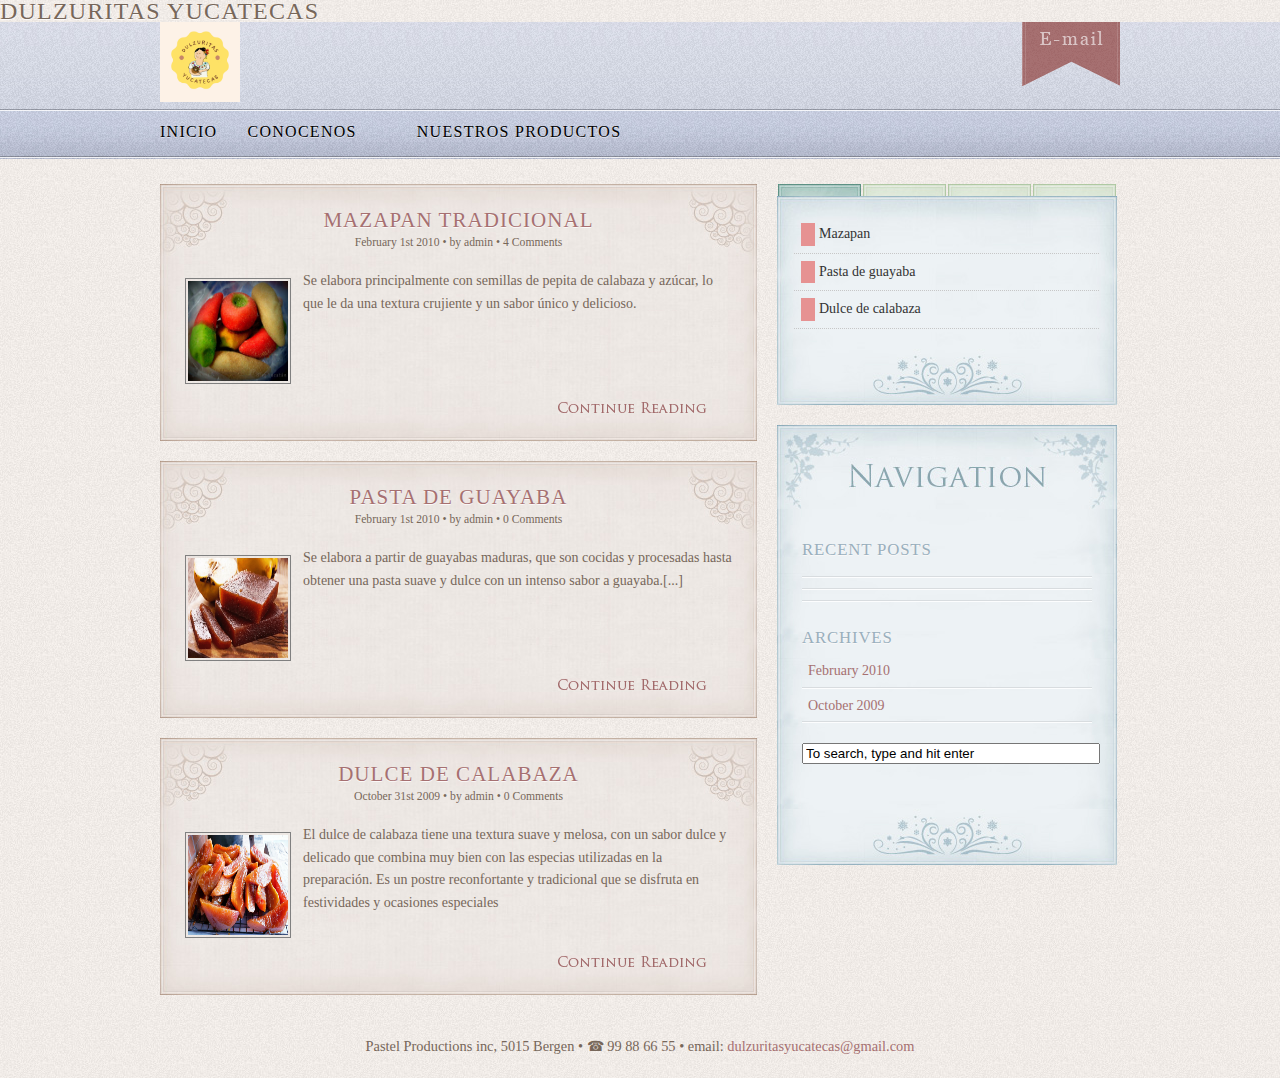
<file: index.html>
<!DOCTYPE html PUBLIC "-//W3C//DTD XHTML 1.0 Transitional//EN" "http://www.w3.org/TR/xhtml1/DTD/xhtml1-transitional.dtd">
<html xmlns="http://www.w3.org/1999/xhtml" dir="ltr" lang="en">
<head>
<title>Dulzuritas yucatecas</title>
<meta http-equiv="Content-Type" content="text/html; charset=utf-8" />
<link rel="stylesheet" href="css/style.css" type="text/css" media="screen, projection" />
<script type="text/javascript" src="js/jquery.js"></script>
<script type="text/javascript" src="js/tabs.js"></script>
<link rel="stylesheet" type="text/css" href="js/fancybox/fancy.css" media="screen" />
<script type="text/javascript" src="js/fancybox/jquery.pngFix.pack.js"></script>
<script type="text/javascript" src="js/fancybox/jquery.fancybox-1.0.0.js"></script>
<script type="text/javascript">
$(document).ready(function () {
    $("#Single").fancybox({
        'fancyLoading': true,
        'overlayShow': false,
        'zoomSpeedIn': 600,
        'zoomSpeedOut': 600,
        'easingIn': 'easeOutBack',
        'easingOut': 'easeOutBack',
        'hideOnContentClick': true
    });
    $("#Group2 a").fancybox({
        'overlayShow': false,
        'zoomSpeedIn': 300,
        'zoomSpeedOut': 300
    });
});
</script>
<script type='text/javascript'>
jQuery(document).ready(function () {
    jQuery("#dropmenu ul").css({
        display: "none"
    }); // Opera Fix
    jQuery("#dropmenu li").hover(function () {
        jQuery(this).find('ul:first').css({
            visibility: "visible",
            display: "none"
        }).show(268);
    }, function () {
        jQuery(this).find('ul:first').css({
            visibility: "hidden"
        });
    });
});
</script>
<!--[if IE]>
<link rel="stylesheet" type="text/css" media="all" href="style_ie7.css" />
<![endif]-->
</head>
<!--*********************************** CLOSE head ***********************************-->
<body>
  <!-- Agrega el título "Dulzuritas yucatecas" -->
<h1 id="site-title">Dulzuritas yucatecas</h1>
<div id="header">
  <div id="header_contents">
<div id="header">
  <div id="header_contents">
    <div id="header_info_box">
      <ul id="Group2">
        <li><a href="contactform.html"><img src="images/email.png" alt="" /></a></li>
      </ul>
    </div>
    <!-- close header_info_box div -->
    <!-- In the images folder you will find a image called logo_blank.png which you can add your logo to -->
    <a href="index.html"><img src="images/logo.png" width="80" height="80" alt="" id="logo" /></a>
    <!-- end logo -->
    <h1 style="display:none">Blank II</h1>
    <h2 style="display:none">Based on the great P2 Theme</h2>
    <!-- START top_nav_menu div -->
    <div id="top_nav_menu">
      <ul id="dropmenu">
        <li><a href="index.html">INICIO</a></li>
        <li><a href="page.html">CONOCENOS</a></li>
       
          <ul> <li><a href="page.html">Page</a></li>
        <li><a href="single.html">Single Page</a></li>
        <li><a href="#">Dropmenu</a>
            <li><a href="#">Level 1</a></li>
            <li><a href="#">Level 1</a></li>
            <li><a href="#">Level 1</a>
              <ul>
                <li><a href="#">Level 2</a></li>
              </ul>
            </li>
          </ul>
        </li>
        <li><a href="elements.html"></a></li>
        <li><a href="gallery.html">NUESTROS PRODUCTOS</a></li>
      </ul>
    </div>
    <!-- CLOSE top_nav_menu div -->
  </div>
  <!-- close header_contents div -->
</div>
<!--*********************************** CLOSE header div ***********************************-->
<div id="page_wrapper">
  <div id="container">
    <div id="main_content_left">
      <!--Begin article 1-->
      <!-- START post_header div -->
      <div class="post_header">
        <h2><a href="single.html">Mazapan Tradicional</a></h2>
        <small class="date">February 1st 2010 &bull; by admin &bull; 4 Comments</small> </div>
      <!-- CLOSE post_header div -->
      <!-- START post_body_single div -->
      <div class="post_body"> <a href="images/dulce-pepita-yucatan.jpg"><img src="images/dulce-pepita-yucatan.jpg" alt="" width="100" height="100" class="post_thumb" /></a>
        <p> Se elabora principalmente con semillas de pepita de calabaza y azúcar, lo que le da una textura crujiente y un sabor único y delicioso.</p>
      </div>
      <!-- CLOSE post_body_single div -->
      <!-- START post_footer div -->
      <div class="post_footer"> <a href="single.html"><img src="images/more.png" width="149" height="13" class="continue_reading" alt="" /></a> </div>
      <!-- CLOSE post_footer div -->
      <!--end article 1 and begin article 2-->
      <!-- START post_header div -->
      <div class="post_header">
        <h2><a href="single.html">Pasta de guayaba</a></h2>
        <small class="date">February 1st 2010 &bull; by admin &bull; 0 Comments</small> </div>
      <!-- CLOSE post_header div -->
      <!-- START post_body div -->
      <div class="post_body"> <a href="images/PASTA.png"><img src="images/PASTA.png" alt="" width="100" height="100" class="post_thumb" /></a>
        <p> Se elabora a partir de guayabas maduras, que son cocidas y procesadas hasta obtener una pasta suave y dulce con un intenso sabor a guayaba.[...]</p>
      </div>
      <!-- CLOSE post_body div -->
      <!-- START post_footer div -->
      <div class="post_footer"> <a href="single.html"><img src="images/more.png" width="149" height="13" class="continue_reading" alt="" /></a> </div>
      <!-- CLOSE post_footer div -->
      <!--end article 2 and begin article 3-->
      <!-- START post_header div -->
      <div class="post_header">
        <h2><a href="single.html">Dulce de calabaza</a></h2>
        <small class="date">October 31st 2009 &bull; by admin &bull; 0 Comments</small> </div>
      <!-- CLOSE post_header div -->
      <!-- START post_body_single div -->
      <div class="post_body"> <a href="images/calabaza.jpg"><img src="images/calabaza.jpg" alt="" width="100" height="100" class="post_thumb" /></a>
        <p>El dulce de calabaza tiene una textura suave y melosa, con un sabor dulce y delicado que combina muy bien con las especias utilizadas en la preparación. Es un postre reconfortante y tradicional que se disfruta en festividades y ocasiones especiales</p>
      </div>
      <!-- CLOSE post_body_single div -->
      <!-- START post_footer div -->
      <div class="post_footer"> <a href="single.html"><img src="images/more.png" width="149" height="13" class="continue_reading" alt="" /></a> </div>
      <!-- CLOSE post_footer div -->
      <!--End article 3-->
    </div>
    <!--*************************************** CLOSE main_content_left div *************************************** -->
    <div id="main_content_right">
      <!-- START tabbed div -->
      <div class="tabbed">
        <ul class="idTabs">
          <li><a class="selected" href="#RECENT"></a></li>
          <li><a href="#ARCHIVE"></a></li>
          <li><a href="#TOPICS"></a></li>
          <li><a href="#TAGS"></a></li>
        </ul>
        <!-- START widget_box div -->
        <div class="widget_box">
          <div style="display: block;" id="RECENT">
            <ul>
              <li><a href="images/dulce-pepita-yucatan.jpg">Mazapan</a></li>
              <li><a href="images/PASTA.png">Pasta de guayaba</a></li>
              <li><a href="images/calabaza.jpg">Dulce de calabaza</a></li>
            </ul>
          </div>
          <div style="display: none;" id="ARCHIVE">
            <ul>
              <li><a href="#">February 2010</a></li>
              <li><a href="#">October 2009</a></li>
            </ul>
          </div>
          <!--list of categories, order by name, without children categories, no number of articles per category-->
          <div style="display: none;" id="TOPICS">
            <ul>
              <li class="cat-item cat-item-3"><a href="#"></a></li>
              <li class="cat-item cat-item-17"><a href="#"></a></li>
            </ul>
          </div>
          <!-- tags -->
          <div style="display: none; padding: 15px;" id="TAGS"> <a href="#" style="font-size: 8pt;"></a> <a href="#" style="font-size: 8pt;">lorem</a> <a href="#" style="font-size: 8pt;">phasellus</a> <a href="#" style="font-size: 8pt;">placerat</a> <a href="#" style="font-size: 8pt;">sed</a> <a href="#" style="font-size: 8pt;">tempus</a> <a href="#" style="font-size: 8pt;">vestibulum</a></div>
        </div>
        <!-- end tags -->
        <!-- CLOSE widget_box div -->
      </div>
      <!-- close tabbed div -->
      <div class="sidebar_bottom"></div>
      <!-- end tabbed menu -->
      <div class="sidebar_header"></div>
      <div class="sidebar_body">
        <ul>
          <li class="sidebar_nav">
            <h3>Recent Posts</h3>
            <ul>
              <li><a href="single.html"></a></li>
              <li><a href="single.html"> </a></li>
              <li><a href="single.html"> </a></li>
            </ul>
          </li>
          <li class="sidebar_nav">
            <h3>Archives</h3>
            <ul>
              <li><a href="#">February 2010</a></li>
              <li><a href="#">October 2009</a></li>
            </ul>
          </li>
          <li class="sidebar_nav">
            <form method="get" id="search_form" action="#">
              <input type="text" class="search_input" value="To search, type and hit enter" name="s" id="s" onfocus="if (this.value == 'To search, type and hit enter') {this.value = '';}" onblur="if (this.value == '') {this.value = 'To search, type and hit enter';}" />
              <input type="hidden" id="searchsubmit" value="Search" />
            </form>
          </li>
        </ul>
      </div>
      <!-- end sidebar_body-->
      <div class="sidebar_bottom"></div>
    </div>
    <!--****************************** close main_content_right div *******************************-->
  </div>
  <!-- CLOSE CONTAINER div -->
</div>
<!-- CLOSE PAGE_WRAPPER div -->
<div id="footer">
  <address>
  Pastel Productions inc, 5015 Bergen &bull; &#9742; 99 88 66 55 &bull; email: <a href="#">dulzuritasyucatecas@gmail.com</a>
  </address>

<!-- close footer -->
</body>
</html>
</file>
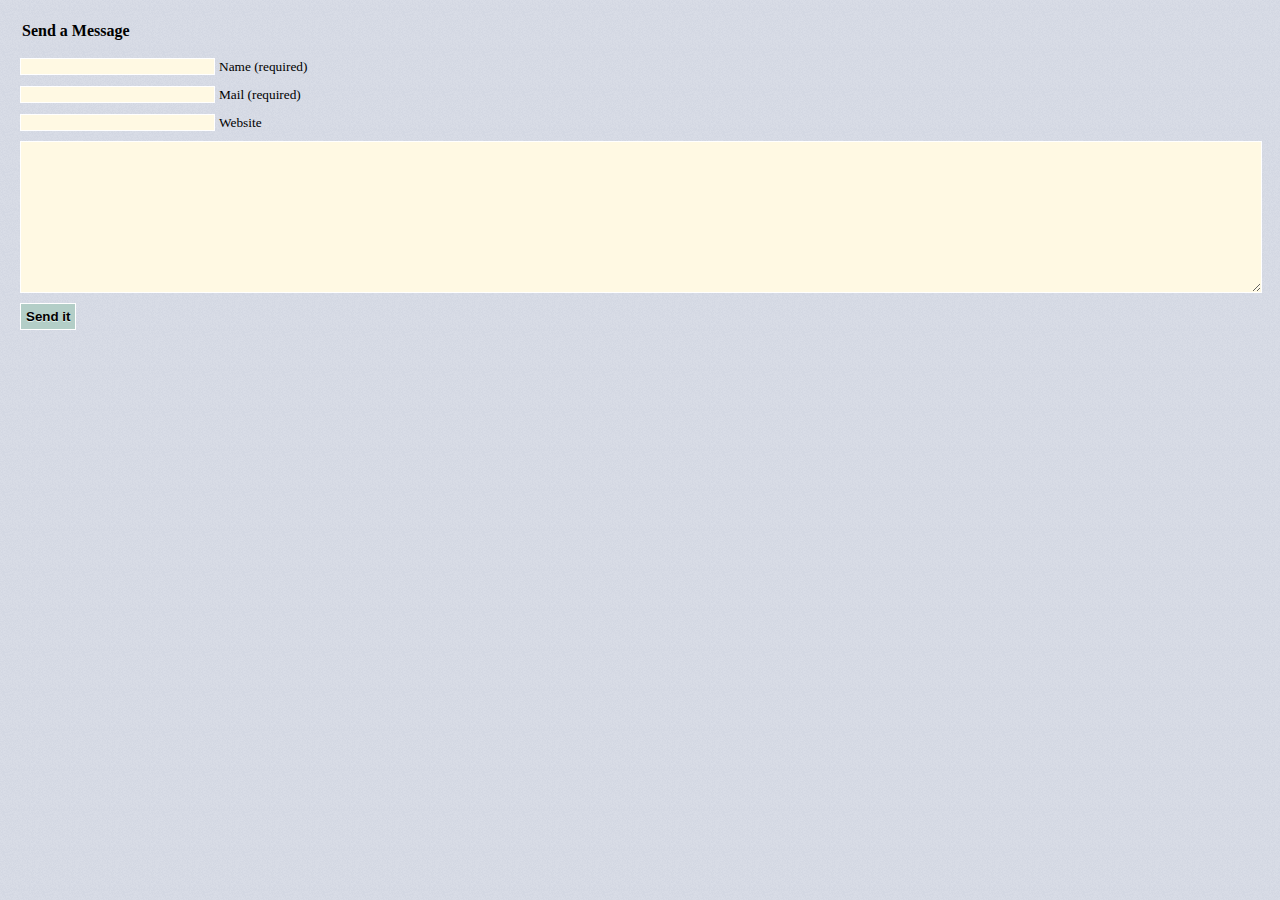
<file: contactform.html>
<!DOCTYPE html PUBLIC "-//W3C//DTD XHTML 1.0 Transitional//EN" "http://www.w3.org/TR/xhtml1/DTD/xhtml1-transitional.dtd">
<html xmlns="http://www.w3.org/1999/xhtml">
<head>
<title>Pastel Beauty | Contact Form</title>
<meta http-equiv="Content-Type" content="text/html; charset=utf-8" />
<style type="text/css">
*{margin:0; padding:0}
body{background:url(images/pop-up-bg.png); overflow:hidden; font-family:Georgia,"Times New Roman",Times,serif}
#form_container, #form_container_comment{width:100%}
#form_container_comment{float:left}
form{margin-top:20px}
#commentform p{padding:5px 0}
.input_bg{background:#fff9e3; border:1px solid #fff; color:#000}
.input_bg:hover{background:#fefcf4}
.input_bg:focus{background:#FFF}
textarea{width:100%}
fieldset{padding:10px 20px; border:0}
legend{margin-left:2px; padding:2px 0px; font-weight:bold}
#submit{background:#b3cec7; color:#000; font-weight:700; border:1px solid #fff; padding:5px; cursor:pointer; text-shadow:0 1px 0 #e1eeeb}
</style>
</head>
<body>
<div id="form_container">
  <form action="#" method="post" id="commentform">
    <fieldset>
      <legend>Send a Message</legend>
      <p>
        <input type="text" name="author" class="input_bg" value="" size="22" tabindex="1" />
        <label for="author"><small>Name (required)</small></label>
      </p>
      <p>
        <input type="text" name="email" class="input_bg" value="" size="22" tabindex="2" />
        <label for="email"><small>Mail (required)</small></label>
      </p>
      <p>
        <input type="text" name="url" class="input_bg" value="" size="22" tabindex="3" />
        <label for="url"><small>Website</small></label>
      </p>
      <p>
        <textarea name="comment" class="input_bg" cols="" rows="10" tabindex="4"></textarea>
      </p>
      <p>
        <input name="submit" type="submit" id="submit" tabindex="5" value="Send it" />
      </p>
    </fieldset>
  </form>
</div>
<!-- close form_container -->
</body>
</html>
</file>
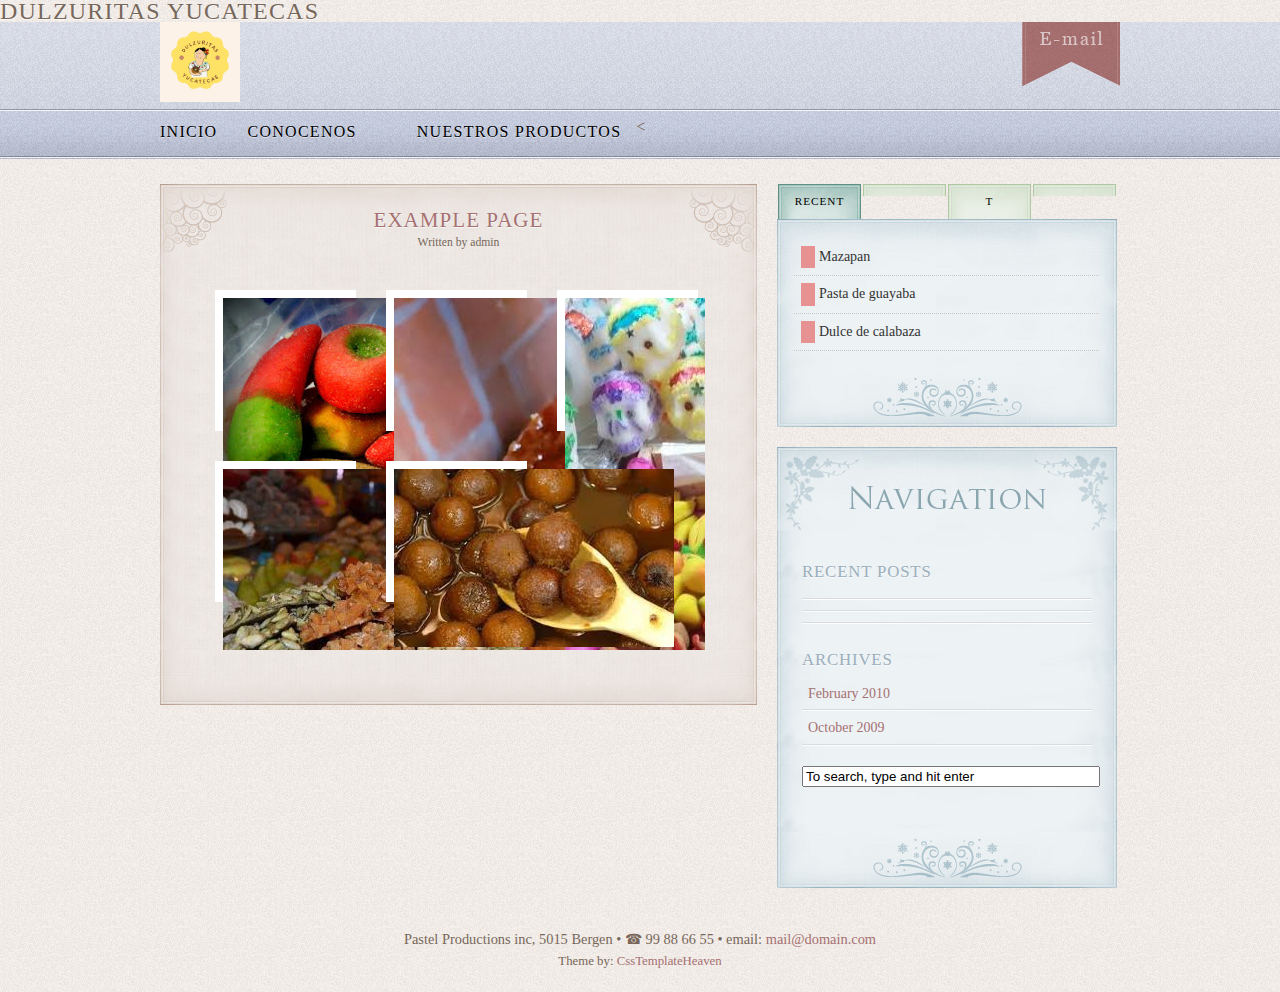
<file: gallery.html>
<!DOCTYPE html PUBLIC "-//W3C//DTD XHTML 1.0 Transitional//EN" "http://www.w3.org/TR/xhtml1/DTD/xhtml1-transitional.dtd">
<html xmlns="http://www.w3.org/1999/xhtml" dir="ltr" lang="en">
<head>
<title>Pastel Beauty | Gallery</title>
<meta http-equiv="Content-Type" content="text/html; charset=utf-8" />
<link rel="stylesheet" href="css/style.css" type="text/css" media="screen, projection" />
<script type="text/javascript" src="js/jquery.js"></script>
<script type="text/javascript" src="js/tabs.js"></script>
<link rel="stylesheet" type="text/css" href="js/fancybox/fancy.css" media="screen" />
<script type="text/javascript" src="js/fancybox/jquery.pngFix.pack.js"></script>
<script type="text/javascript" src="js/fancybox/jquery.fancybox-1.0.0.js"></script>
<script type="text/javascript">
$(document).ready(function () {
    $("#Single").fancybox({
        'fancyLoading': true,
        'overlayShow': false,
        'zoomSpeedIn': 600,
        'zoomSpeedOut': 600,
        'easingIn': 'easeOutBack',
        'easingOut': 'easeOutBack',
        'hideOnContentClick': true
    });
    $("#Group2 a").fancybox({
        'overlayShow': false,
        'zoomSpeedIn': 300,
        'zoomSpeedOut': 300
    });
});
</script>
<script type='text/javascript'>
jQuery(document).ready(function () {
    jQuery("#dropmenu ul").css({
        display: "none"
    }); // Opera Fix
    jQuery("#dropmenu li").hover(function () {
        jQuery(this).find('ul:first').css({
            visibility: "visible",
            display: "none"
        }).show(268);
    }, function () {
        jQuery(this).find('ul:first').css({
            visibility: "hidden"
        });
    });
});
</script>
<!--[if IE]>
<link rel="stylesheet" type="text/css" media="all" href="style_ie7.css" />
<![endif]-->
</head>
<!--*********************************** CLOSE head ***********************************-->
<body>
  <h1 id="site-title">Dulzuritas yucatecas</h1>
<div id="header">
  <div id="header_contents">
<div id="header">
  <div id="header_contents">
    <div id="header_info_box">
      <ul id="Group2">
        <li><a href="contactform.html"><img src="images/email.png" alt="" /></a></li>
      </ul>
    </div>
    <!-- close header_info_box div -->
    <a href="index.html"><img src="images/logo.png" width="80" height="80" alt="" id="logo" /></a>
    <h1 style="display:none">Blank II</h1>
    <h2 style="display:none">Based on the great P2 Theme</h2>
    <!-- START top_nav_menu div -->
    <div id="top_nav_menu">
      <ul id="dropmenu">
        <li><a href="index.html">INICIO</a></li>
        <li><a href="page.html">CONOCENOS</a></li>
        <
          <ul>
            <li><a href="#">Level 1</a></li>
            <li><a href="#">Level 1</a></li>
            <li><a href="#">Level 1</a>
              <ul>
                <li><a href="#">Level 2</a></li>
              </ul>
            </li>
          </ul>
        </li>
        <li><a href="elements.html"></a></li>
        <li><a href="gallery.html">NUESTROS PRODUCTOS</a></li>
      </ul>
    </div>
    <!-- CLOSE top_nav_menu div -->
  </div>
  <!-- close header_contents div -->
</div>
<!--*********************************** CLOSE header div ***********************************-->
<div id="page_wrapper">
  <div id="container">
    <div id="main_content_left">
      <!-- START post_header div -->
      <div class="post_header">
        <h1><a href="#">Example Page</a></h1>
        <small class="date">Written by admin</small> </div>
      <!-- CLOSE post_header div -->
      <!-- START post_body div -->
      <div class="post_body">
        <div id="gallery">
          <div class="float_left_thumb"><a href="images/dulce-pepita-yucatan.jpg" class="group" rel="group"> <img src="images/dulce-pepita-yucatan.jpg" alt="" /></a></div>
          <div class="float_left_thumb"><a href="images/calabaza.jpg" class="group" rel="group"> <img src="images/calabaza.jpg" alt="" /></a></div>
          <div class="float_left_thumb"><a href="images/WhatsApp Image 2023-07-20 at 2.37.25 PM.jpeg" class="group" rel="group"> <img src="images/WhatsApp Image 2023-07-20 at 2.37.25 PM.jpeg" alt="" /></a></div>
          <div class="float_left_thumb"><a href="images/WhatsApp Image 2023-07-20 at 2.37.26 PM (1).jpeg" class="group" rel="group"> <img src="images/WhatsApp Image 2023-07-20 at 2.37.26 PM (1).jpeg" alt="" /></a></div>
          <div class="float_left_thumb"><a href="images/WhatsApp Image 2023-07-20 at 2.37.26 PM.jpeg" class="group" rel="group"> <img src="images/WhatsApp Image 2023-07-20 at 2.37.26 PM.jpeg" alt="" /></a></div>
      
        </div>
        <!-- close gallery -->
      </div>
      <!-- CLOSE post_body div -->
      <!-- START post_footer div -->
      <div class="post_footer"> </div>
      <!-- CLOSE post_footer div -->
    </div>
    <!--******************************** close main_content_left div ********************************-->
    <div id="main_content_right">
      <!-- START tabbed div -->
      <div class="tabbed">
        <ul class="idTabs">
          <li><a class="selected" href="#RECENT">RECENT</a></li>
          <li><a href="#ARCHIVE"></a></li>
          <li><a href="#TOPICS">T</a></li>
          <li><a href="#TAGS"></a></li>
        </ul>
        <!-- START widget_box div -->
        <div class="widget_box">
          <div style="display: block;" id="RECENT">
            <ul>
              <li><a href="images/dulce-pepita-yucatan.jpg">Mazapan</a></li>
              <li><a href="images/PASTA.png">Pasta de guayaba</a></li>
              <li><a href="images/calabaza.jpg">Dulce de calabaza</a></li>
            </ul>
          </div>
          <div style="display: none;" id="ARCHIVE">
            <ul>
              <li><a href="#">February 2010</a></li>
              <li><a href="#">October 2009</a></li>
            </ul>
          </div>
          <!--list of categories, order by name, without children categories, no number of articles per category-->
          <div style="display: none;" id="TOPICS">
            <ul>
              <li class="cat-item cat-item-3"><a href="#">F</a></li>
              <li class="cat-item cat-item-17"><a href="#"></a></li>
            </ul>
          </div>
          <!-- tags -->
          <div style="display: none; padding: 15px;" id="TAGS"> <a href="#" style="font-size: 8pt;"></a> <a href="#" style="font-size: 8pt;">lorem</a> <a href="#" style="font-size: 8pt;">phasellus</a> <a href="#" style="font-size: 8pt;">placerat</a> <a href="#" style="font-size: 8pt;">sed</a> <a href="#" style="font-size: 8pt;">tempus</a> <a href="#" style="font-size: 8pt;">vestibulum</a></div>
        </div>
        <!-- end tags -->
        <!-- CLOSE widget_box div -->
      </div>
      <!-- close tabbed div -->
      <div class="sidebar_bottom"></div>
      <!-- end tabbed menu -->
      <div class="sidebar_header"></div>
      <div class="sidebar_body">
        <ul>
          <li class="sidebar_nav">
            <h3>Recent Posts</h3>
            <ul>
              <li><a href="single.html"> </a></li>
              <li><a href="single.html"></a></li>
              <li><a href="single.html"> </a></li>
            </ul>
          </li>
          <li class="sidebar_nav">
            <h3>Archives</h3>
            <ul>
              <li><a href="#">February 2010</a></li>
              <li><a href="#">October 2009</a></li>
            </ul>
          </li>
          <li class="sidebar_nav">
            <form method="get" id="search_form" action="#">
              <input type="text" class="search_input" value="To search, type and hit enter" name="s" id="s" onfocus="if (this.value == 'To search, type and hit enter') {this.value = '';}" onblur="if (this.value == '') {this.value = 'To search, type and hit enter';}" />
              <input type="hidden" id="searchsubmit" value="Search" />
            </form>
          </li>
        </ul>
      </div>
      <!-- end sidebar_body-->
      <div class="sidebar_bottom"></div>
    </div>
    <!--****************************** close main_content_right div *******************************-->
  </div>
  <!-- CLOSE CONTAINER div -->
</div>
<!-- CLOSE PAGE_WRAPPER div -->
<div id="footer">
  <address>
  Pastel Productions inc, 5015 Bergen &bull; &#9742; 99 88 66 55 &bull; email: <a href="#">mail@domain.com</a>
  </address>
  <span style="font-size:.8em">Theme by: <a href="http://www.csstemplateheaven.com">CssTemplateHeaven</a></span> </div>
<!-- close footer -->
</body>
</html>
</file>
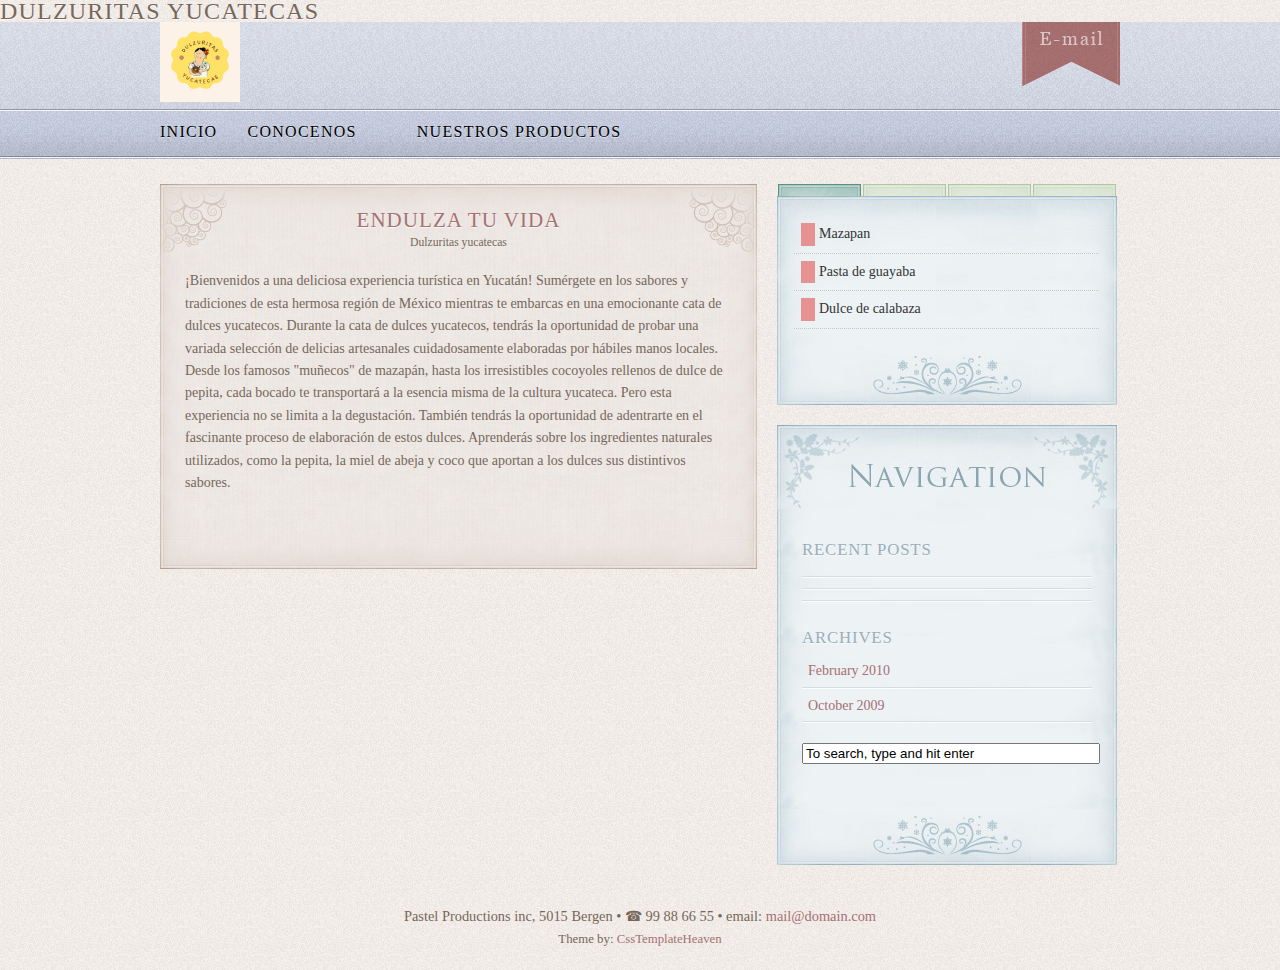
<file: page.html>
<!DOCTYPE html PUBLIC "-//W3C//DTD XHTML 1.0 Transitional//EN" "http://www.w3.org/TR/xhtml1/DTD/xhtml1-transitional.dtd">
<html xmlns="http://www.w3.org/1999/xhtml" dir="ltr" lang="en">
<head>
<title>Pastel Beauty | Page</title>
<meta http-equiv="Content-Type" content="text/html; charset=utf-8" />
<link rel="stylesheet" href="css/style.css" type="text/css" media="screen, projection" />
<script type="text/javascript" src="js/jquery.js"></script>
<script type="text/javascript" src="js/tabs.js"></script>
<link rel="stylesheet" type="text/css" href="js/fancybox/fancy.css" media="screen" />
<script type="text/javascript" src="js/fancybox/jquery.pngFix.pack.js"></script>
<script type="text/javascript" src="js/fancybox/jquery.fancybox-1.0.0.js"></script>
<script type="text/javascript">
$(document).ready(function () {
    $("#Single").fancybox({
        'fancyLoading': true,
        'overlayShow': false,
        'zoomSpeedIn': 600,
        'zoomSpeedOut': 600,
        'easingIn': 'easeOutBack',
        'easingOut': 'easeOutBack',
        'hideOnContentClick': true
    });
    $("#Group2 a").fancybox({
        'overlayShow': false,
        'zoomSpeedIn': 300,
        'zoomSpeedOut': 300
    });
});
</script>
<script type='text/javascript'>
jQuery(document).ready(function () {
    jQuery("#dropmenu ul").css({
        display: "none"
    }); // Opera Fix
    jQuery("#dropmenu li").hover(function () {
        jQuery(this).find('ul:first').css({
            visibility: "visible",
            display: "none"
        }).show(268);
    }, function () {
        jQuery(this).find('ul:first').css({
            visibility: "hidden"
        });
    });
});
</script>
<!--[if IE]>
<link rel="stylesheet" type="text/css" media="all" href="style_ie7.css" />
<![endif]-->
</head>
<!--*********************************** CLOSE head ***********************************-->
<body>
  <h1 id="site-title">Dulzuritas yucatecas</h1>
<div id="header">
  <div id="header_contents">
<div id="header">
  <div id="header_contents">
    <div id="header_info_box">
      <ul id="Group2">
        <li><a href="contactform.html"><img src="images/email.png" alt="" /></a></li>
      </ul>
    </div>
    <!-- close header_info_box div -->
    <a href="index.html"><img src="images/logo.png" width="80" height="80" alt="" id="logo" /></a>
    <h1 style="display:none">Blank II</h1>
    <h2 style="display:none">Based on the great P2 Theme</h2>
    <!-- START top_nav_menu div -->
    <div id="top_nav_menu">
      <ul id="dropmenu">
        <li><a href="index.html">INICIO</a></li>
        <li><a href="page.html">CONOCENOS</a></li>
       
          <ul>
            <li><a href="#">Level 1</a></li>
            <li><a href="#">Level 1</a></li>
            <li><a href="#">Level 1</a>
              <ul>
                <li><a href="#">Level 2</a></li>
              </ul>
            </li>
          </ul>
        </li>
        <li><a href="elements.html"></a></li>
        <li><a href="gallery.html">NUESTROS PRODUCTOS</a></li>
      </ul>
    </div>
    <!-- CLOSE top_nav_menu div -->
  </div>
  <!-- close header_contents div -->
</div>
<!--*********************************** CLOSE header div ***********************************-->
<div id="page_wrapper">
  <div id="container">
    <div id="main_content_left">
      <!-- START post_header div -->
      <div class="post_header">
        <h1><a href="#">Endulza tu vida</a></h1>
        <small class="date">Dulzuritas yucatecas</small> </div>
      <!-- CLOSE post_header div -->
      <!-- START post_body div -->
      <div class="post_body">
        <p>¡Bienvenidos a una deliciosa experiencia turística en Yucatán! Sumérgete en los sabores y tradiciones de esta hermosa región de México mientras te embarcas en una emocionante cata de dulces yucatecos.
          Durante la cata de dulces yucatecos, tendrás la oportunidad de probar una variada selección de delicias artesanales cuidadosamente elaboradas por hábiles manos locales. Desde los famosos "muñecos" de mazapán, hasta los irresistibles cocoyoles rellenos de dulce de pepita, cada bocado te transportará a la esencia misma de la cultura yucateca.
          Pero esta experiencia no se limita a la degustación. También tendrás la oportunidad de adentrarte en el fascinante proceso de elaboración de estos dulces. Aprenderás sobre los ingredientes naturales utilizados, como la pepita, la miel de abeja y coco que aportan a los dulces sus distintivos sabores.</p>
      </div>
      <!-- CLOSE post_body div -->
      <!-- START post_footer div -->
      <div class="post_footer"> </div>
      <!-- CLOSE post_footer div -->
    </div>
    <!--******************************** close main_content_left div ********************************-->
    <div id="main_content_right">
      <!-- START tabbed div -->
      <div class="tabbed">
        <ul class="idTabs">
          <li><a class="selected" href="#RECENT"></a></li>
          <li><a href="#ARCHIVE"></a></li>
          <li><a href="#TOPICS"></a></li>
          <li><a href="#TAGS"></a></li>
        </ul>
        <!-- START widget_box div -->
        <div class="widget_box">
          <div style="display: block;" id="RECENT">
            <ul>
              <li><a href="images/dulce-pepita-yucatan.jpg">Mazapan</a></li>
              <li><a href="images/PASTA.png">Pasta de guayaba</a></li>
              <li><a href="images/calabaza.jpg">Dulce de calabaza</a></li>
          </div>
          <div style="display: none;" id="ARCHIVE">
            <ul>
              <li><a href="#">February 2010</a></li>
              <li><a href="#">October 2009</a></li>
            </ul>
          </div>
          <!--list of categories, order by name, without children categories, no number of articles per category-->
          <div style="display: none;" id="TOPICS">
            <ul>
              <li class="cat-item cat-item-3"><a href="#"></a></li>
              <li class="cat-item cat-item-17"><a href="#"></a></li>
            </ul>
          </div>
          <!-- tags -->
          <div style="display: none; padding: 15px;" id="TAGS"> <a href="#" style="font-size: 8pt;"></a> <a href="#" style="font-size: 8pt;">lorem</a> <a href="#" style="font-size: 8pt;">phasellus</a> <a href="#" style="font-size: 8pt;">placerat</a> <a href="#" style="font-size: 8pt;">sed</a> <a href="#" style="font-size: 8pt;">tempus</a> <a href="#" style="font-size: 8pt;">vestibulum</a></div>
        </div>
        <!-- end tags -->
        <!-- CLOSE widget_box div -->
      </div>
      <!-- close tabbed div -->
      <div class="sidebar_bottom"></div>
      <!-- end tabbed menu -->
      <div class="sidebar_header"></div>
      <div class="sidebar_body">
        <ul>
          <li class="sidebar_nav">
            <h3>Recent Posts</h3>
            <ul>
              <li><a href="single.html"></a></li>
              <li><a href="single.html"> </a></li>
              <li><a href="single.html"> </a></li>
            </ul>
          </li>
          <li class="sidebar_nav">
            <h3>Archives</h3>
            <ul>
              <li><a href="#">February 2010</a></li>
              <li><a href="#">October 2009</a></li>
            </ul>
          </li>
          <li class="sidebar_nav">
            <form method="get" id="search_form" action="#">
              <input type="text" class="search_input" value="To search, type and hit enter" name="s" id="s" onfocus="if (this.value == 'To search, type and hit enter') {this.value = '';}" onblur="if (this.value == '') {this.value = 'To search, type and hit enter';}" />
              <input type="hidden" id="searchsubmit" value="Search" />
            </form>
          </li>
        </ul>
      </div>
      <!-- end sidebar_body-->
      <div class="sidebar_bottom"></div>
    </div>
    <!--****************************** close main_content_right div *******************************-->
  </div>
  <!-- CLOSE CONTAINER div -->
</div>
<!-- CLOSE PAGE_WRAPPER div -->
<div id="footer">
  <address>
  Pastel Productions inc, 5015 Bergen &bull; &#9742; 99 88 66 55 &bull; email: <a href="#">mail@domain.com</a>
  </address>
  <span style="font-size:.8em">Theme by: <a href="http://www.csstemplateheaven.com">CssTemplateHeaven</a></span> </div>
<!-- close footer -->
</body>
</html>
</file>
<file: css/style.css>
/*   
Theme Name: Pastel Beauty
Theme URI: http://www.csstemplateheaven.com
Description: A colorful theme with lots of nice details. For blog, business or magazine sites.
Author: Dieter Schneider
Author URI: http://www.csstemplateheaven.com
Version: 1.1
*/
@import url('style_browser_reset.css');
/*================================================================
Typography and links
==================================================================*/

a {color: #a67071; text-decoration: none} /* global links */

/* text styles */
p {padding: 0px 0 20px}
strong {font-weight: 700}
em {font-style: italic}
blockquote {margin: 0 20px 20px; padding: 15px 15px 0; border: 1px dotted #9f8b7b; font-style: italic}
/* end text styles */

/* General headings */
h1, h2 {font-size: 1.5em; text-transform: uppercase; text-shadow: 0 1px 0 #fbf9f8; font-weight: normal; letter-spacing: .05em}
h3, h4 {font-size: 1.2em; text-transform: uppercase; text-shadow: 0 1px 0 #fbf9f8; font-weight: normal; letter-spacing: .05em}
#main_content_right h3 {color: #99afbd; padding: 5px 0}
/* end general headings */

/* general lists */
#main_content_left ul, #main_content_left ol {margin-bottom: 20px; margin-left: 30px}
#main_content_left ul li { list-style: square inside}
#main_content_left ol li { list-style: upper-roman inside}
/* end lists */

.continue_reading {float: right}

#TAGS a { /* tags in the tabbed sidebar */
	background: #e69292;
	padding: 5px;
	margin: 2px;
	float: left;
	border: 1px solid #fff;
	color: #FFF;
	border-radius: 4px; -moz-border-radius: 4px; -webkit-border-radius: 4px;
}

#TAGS a:hover {background: #c1c6d9; color: #000}

address {font-size: .9em} /* used in footer */

/*================================================================
Site Structure
==================================================================*/	

body {
	font-size:100%;
	line-height:1.4em;
	font-family: Georgia, "Times New Roman", Times, serif;
	background: #edf1f3 url(../images/body.jpg);
	color: #77675a;
}

#page_wrapper {	
    width: 960px;
	margin: 0px auto;
	position: relative;
}

#header {
	height: 137px;
	background: url(../images/header.jpg) repeat-x;
}

#header_contents {
	height: 235px;
	width: 960px;
	margin: auto;
	position: relative;
}

#container {	
    width: 960px;
	margin: 25px auto;
	font-size:0.875em;
}

#main_content_left {
	width: 600px;
	float: left;
}

#main_content_right {
	width: 343px;
	float: right;
}

#footer {
	padding: 20px;
	margin: auto;
	clear: both;
	text-align: center;
}

/*================================================================
The posts
==================================================================*/

.post_header {
	background-image: url(../images/PostHeaderPage.jpg);
	height: 36px;
	width: 467px;
	padding: 25px 65px;
	text-align: center;
}

.post_body {
	background-image: url(../images/PostBodyPage.jpg);
	background-repeat: repeat-y;
	width: 547px;
	padding: 0px 25px;
	overflow: auto;
}

.post_footer {
	clear: both;
	background: url(../images/PostFooterPage.jpg) bottom;
	height: 40px;
	width: 497px;
	margin-bottom: 20px;
	padding: 15px 50px 0;
	font-style: italic;
}


.next_prev {
	height: 31px;
	clear: both;
	margin-bottom: 20px;
	background-image: url(../images/next_prev_posts.jpg);
	width: 577px;
	padding-top: 8px;
	padding-right: 10px;
	padding-left: 10px;
}

/*================================================================
The sidebars
==================================================================*/

.sidebar_header {
	background-image: url(../images/sidebar_header.jpg);
	height: 84px;
	width: 340px;
}

.sidebar_body {
	display: block;
	margin:0 0 0 0;
	width: 290px;
	padding: 25px;
	background: url(../images/sidebar_body.jpg) repeat-y;
}

.sidebar_bottom {
	background-image: url(../images/sidebar_footer.jpg);
	height: 56px;
	width: 340px;
	clear: both;
	margin-bottom: 20px;
}

/*---------- Sidebar Navigation ----------*/

.sidebar_nav ul {}
.sidebar_nav li { padding: 6px }

.sidebar_nav ul li {
	display: block;
	background: url(../images/sidebar_seperator.png) bottom repeat-x;
}

.sidebar_nav ul ul li { margin-left: 10px; background:none; font-size: 1em; }
.sidebar_nav ul ul ul li { margin-left: 10px; background: none }

.sidebar_nav { margin-bottom: 20px; }

.sidebar_nav ul {}

.sidebar_nav a { display: block; }

.sidebar_nav a:hover {
	color: #000;
}

#search_form {margin: 15px 0;}

#search_form input { width: 100%}


/*================================================================
Top navigation
==================================================================*/

#header_info_box { /* the e-mail icon */
	position: absolute;
	right: 0;
	width: 98px;
	height: 64px;
}

#top_nav_menu {
	position: absolute;
	top: 93px;
	left: -15px;
	width: 950px;
	z-index:20;
}

/***** drop menu *****/

#dropmenu, #dropmenu ul {
	list-style-position:outside;
	position:relative;
	line-height:1.5em;
	width:100%;
	z-index:30;
	margin: 0px 0px 0px 0px;
}

#dropmenu a {
	display:block;
	padding: 5px 15px;
	text-decoration:none;
	color: #000;
	text-shadow: 0 1px 0 #e0e3ef;
	letter-spacing: .08em;
	font-weight: normal;
	font-size: 1em;
	font-family: Georgia, "Times New Roman", Times, serif;
}

#dropmenu a:hover {
	color:#222c53;
}

#dropmenu li {
	float:left;
	position:relative;
	height: 50px;

}

#dropmenu ul {
	position: absolute;
	display: none;
	width: 18em;
	top: 19px;
	left: 0px;
}

#dropmenu ul a {
	background: url(../images/dropmenu_bg.png);
}

#dropmenu ul a:hover {
	
}

#dropmenu li ul {
	width:14.1em;
	margin-top: 20px;
}

#dropmenu li ul li {
	height: 30px;
}

#dropmenu li ul a {
	width: 250px;	
	height: auto;
	float: left;
}


#dropmenu ul ul {
	top:auto;
}

#dropmenu li ul ul {
	left: 265px;
	margin:0px 0 0 10px;
}

#dropmenu li:hover ul ul, #dropmenu li:hover ul ul ul, #dropmenu li:hover ul ul ul ul {
	display:none;
}
#dropmenu li:hover ul, #dropmenu li li:hover ul, #dropmenu li li li:hover ul, #dropmenu li li li li:hover ul {
	display:block;
}

/*================================================================
Comments
==================================================================*/

.prev_comment {text-align:left}

.next_comment {text-align: right} 

#respond h3 {padding: 15px 0}

#comments {
	background-image: url(../images/PostBodyPage.jpg);
	background-repeat: repeat-y;
	padding: 20px;
	width: 557px;
}

#comments p {padding: 2px 0}

/* comment forms */

#comment {width: 99%; background: #FBFBFB; border: 1px solid #CCC}

#author, #email, #url {
	background-color: #FBFBFB;
	border: 1px solid #CCC
}

#author:hover, #email:hover, #url:hover, #comment:hover {
	background-color: #FFF;
	border: 1px solid #D8D8D8
}

.submit_button {
	font-family: Georgia, "Times New Roman", Times, serif;
	font-weight: bold;
	background-image: url(../images/submit.jpg);
	height: 32px;
	width: 165px;
	cursor: pointer;
	border: 0;
	margin-top: 15px
}

.post_footer_comment {
	background-image: url(../images/post_footer_comment.jpg);
	height: 138px;
	width: 477px;
	padding: 0px 60px;
}

/* the nested comments */

ol.commentlist { list-style:none; margin:0; padding:0; }
ol.commentlist li { border:1px solid #d5d5d5; border-radius:5px; -moz-border-radius:5px; -webkit-border-radius:5px; margin:0 0 10px; padding:5px 7px 5px 64px; position:relative; background:#f8f5f1 }
ol.commentlist li.pingback comment-author { padding:0 170px 0 0; }
ol.commentlist li div.vcard { font-weight:bold; font-size: 14px; line-height: 16px; }
ol.commentlist li div.vcard cite.fn { font-style:normal; }
ol.commentlist li div.vcard cite.fn a.url { color:#cc0000; text-decoration:none; }
ol.commentlist li div.vcard cite.fn a.url:hover { color:#000; }
ol.commentlist li div.vcard img.avatar { background: #fff; border:1px solid #aaa; padding: 5px; left:7px; position:absolute; top:7px; }
ol.commentlist li div.comment-meta { font-weight:bold; font-size: 10px; line-height: 16px; font-family: helvetica,arial,sans-serif; position:absolute; right:10px; text-align:right; top:5px; }
ol.commentlist li div.comment-meta a { color:#205B87; text-decoration:none; }

ol.commentlist li h3 { font-weight: 700; padding-top: 12px}
ol.commentlist li p { font-weight:normal; font-size: 12px; margin: 12px 0 12px; }

ol.commentlist li ul { font-weight:normal; font-size: 12px; line-height: 16px; list-style:square; margin:0 0 12px; padding:0; }
ol.commentlist li div.reply { background: #dad2cb; border:1px solid #bdb0a5; border-radius:2px; -moz-border-radius:2px; -webkit-border-radius:2px; color:#816d58; font:bold 9px/1 helvetica,arial,sans-serif; padding: 4px 5px 4px;  text-align:center; width:36px; }
ol.commentlist li div.reply:hover { background:#cfdee7; border:1px solid #fff; }
ol.commentlist li div.reply a { color:#816d58; text-decoration:none; text-transform:uppercase; }
ol.commentlist li ul.children { list-style:none; margin:12px 0 0; text-indent:0; }
ol.commentlist li ul.children li.depth-2 { margin:0 0 3px; }
ol.commentlist li ul.children li.depth-3 { margin:0 0 3px; }
ol.commentlist li ul.children li.depth-4 { margin:0 0 3px; }
ol.commentlist li ul.children li.depth-5 { margin:0 0 3px; }
ol.commentlist ul.children li.odd { background:#fff; }
ol.commentlist ul.children li.even { background:#f6f6f6; }
ol.commentlist li.pingback div.vcard { padding:0 170px 0 0; }


/*================================================================
Image floats for posts
==================================================================*/

img.centered {
	display: block;
	margin-left: auto;
	margin-right: auto;
	}

img.alignright {
	padding: 2px;
	margin: 0 0 2px 7px;
	display: inline;
	border: 1px solid gray
	}

img.alignleft {
	padding: 2px;
	margin: 0 7px 2px 0;
	display: inline;
	border: 1px solid gray
	}

.alignright {
	float: right;
	}

.alignleft, .post_thumb, .featured_thumb {
	float: left
	}
	
.post_thumb {margin: 8px 12px 2px 0px; padding: 2px; border: 1px solid gray}

.featured_thumb {margin: 0px 15px 4px 0px; padding: 2px; border: 1px solid gray}

/*================================================================
Tabs
==================================================================*/

.widget_box {
	display: block;
	float: left;
	margin:0 0 0px 0;
	width: 340px;
	padding: 20px 0;
	background: url(../images/tabbed_bg.jpg) no-repeat;
}

.tabbed {
	width: 340px;
}

.tabbed ul{
}

.tabbed ul li{
	  float:left;
	  padding:0px 0px 0 0;
	  text-align:center;
	  font-size: .8em
}

.tabbed ul li a {
	text-decoration:none;
	color:#000;
	border:none;
	display:block;
	padding:6px;
	width: 73px;
	letter-spacing:1px;
	background-image: url(../images/tab_a.jpg);
	background-repeat: no-repeat;
	background-position: center top;
}

.tabbed ul li a:hover {
	color:#2D170A;
	background-image: url(../images/tab_a_hover.jpg);
}

.tabbed ul li a.selected {
	margin-bottom:0;
	color:#000;
	cursor:default;
	background-image: url(../images/tab_a_active.jpg);
}

.tabbed .widget_box div {
	  clear:left;
	  padding:0 0 4px 0;
	  /*background:url(../images/widget_bg.gif) repeat-x;*/
}

.tabbed .widget_box div ul li{
	  border-bottom:1px dotted #c7c7c7;
	  padding:5px 0 5px 5px;
	  width: 300px;
	  margin-left: 17px;
	  text-align:left;
	  font-size: 1em
}
.tabbed .widget_box div ul ul li{
	  padding:2px 0 2px 14px;
	  border-bottom:none;
}

.tabbed .widget_box div ul li a, .tabbed .widget_box div ul li a.selected {
	margin:2px 0 2px 2px;
	padding: 0 0 0 4px;
	color: #333;
	text-decoration: none;
	border-left: 14px solid #e69292;
	display:block;
	float:left;
	width:317px;
	background:none;
	letter-spacing:normal;
}

.tabbed .widget_box div ul ul li a{ 
	border-left:none;
}

.tabbed .widget_box div ul li a:hover{
	text-decoration: none;
	color: #fff;
	background: #e69292;
	width: 280px;
}

.tabbed .widget_box div a{
color:#4d240c;
}

.tabbed .widget_box div a:hover{
color:#EF7222; }

#tabbed2 { background:#0A0A0A; }
#tabbed2 a { background:#222; }
#tabbed2 a:hover { background:#000; }
#tabbed2 a.selected { background:white; }
#tabs3 { background:#FF9; }

/*================================================================
General tables and forms
==================================================================*/

table {border-collapse: collapse; width: 100%; margin-bottom: 15px}

th, tr, td {border: 1px dotted #9f8b7b; padding: 5px}

legend {font-weight: 700; padding: 5px}

fieldset {border: 1px solid #9f8b7b; padding: 15px 30px}

/**************************** Gallery *****************************/

#gallery {
	width: 520px;
	overflow: auto;
	padding-top: 20px;
	padding-bottom: 18px;
	position:static;
}

.float_left_thumb {
	float: left;
	height: 125px;
	width: 125px;
	padding: 8px;
	margin: 0 0 30px 30px;
	background: #fff;
	text-align: center;
}

.center {margin: auto;}

#no_gallery_found {width: 798; padding: 50px; margin: auto; background: red; border: 10px solid white}
</file>
<file: js/fancybox/fancy.css>
div#fancy_overlay {
	position:absolute;
	top: 0;
	left: 0;
	z-index: 90;
	width: 100%;
	background-color: #333;
}

div#fancy_loading {
	position: absolute;
	height: 40px;
	width: 40px;
	cursor: pointer;
	display: none;
	overflow: hidden;
	background: transparent;
	z-index: 100;
}

div#fancy_loading div {
	position: absolute;
	top: 0;
	left: 0;
	width: 40px;
	height: 480px;
	background: transparent url(fancy_progress.png) no-repeat;
}

div#fancy_close {
	position: absolute;
	top: -12px;
	right: -12px;
	height: 30px;
	width: 30px;
	background: transparent url(fancy_closebox.png) ;
	cursor: pointer;
	z-index: 100;
	display: none;
}

div#fancy_content {
	position: absolute;
	top: 0;
	left: 0;
	width: 100%;
	height: 100%;
	padding: 0; 
	margin: 0;
	z-index: 96;
}

#fancy_frame {
	position: relative;
	width: 100%;
	height: 100%;
	display: none;
}

img#fancy_img {
	position: absolute;
	top: 0;
	left: 0;
	width: 100%;
	height: 100%;
	border:0; 
	padding: 0; 
	margin: 0;
	z-index: 92;
}

div#fancy_title {
	position: absolute;
	bottom: -35px;
	left: 0;
	width: 100%;
	z-index: 100;
	display: none;
}

div#fancy_title table {
	margin: 0 auto;
}

div#fancy_title div {
	color: #FFF;
	font: bold 12px Arial;
	padding-bottom: 2px;
}

td#fancy_title_left {
	height: 32px;
	width: 15px;
	background: transparent url(fancy_title_left.png) repeat-x;
}

td#fancy_title_main {
	height: 32px;
	background: transparent url(fancy_title_main.png) repeat-x;
}

td#fancy_title_right {
	height: 32px;
	width: 15px;
	background: transparent url(fancy_title_right.png) repeat-x;
}

div#fancy_outer {
	position: absolute;
    top: 0;
    left: 0;
    z-index: 90;
    padding: 18px 18px 58px 18px;
    margin: 0;
    overflow: hidden;
    background: transparent;
    display: none;
}

div#fancy_inner {
	position: relative;
	width:100%;
	height:100%;
	border: 1px solid #444;
	background: #FFF;
}

a#fancy_left, a#fancy_right {
	position: absolute; 
	bottom: 10px; 
	height: 100%; 
	width: 35%; 
	cursor: pointer;
	background-image: url([data-uri]);
	z-index: 100; 
}

a#fancy_left {
	left: 0px; 
}

a#fancy_right {
	right: 0px; 
}

a#fancy_left:hover {
	background: transparent url(fancy_left.gif) no-repeat 0% 100%;
}

a#fancy_right:hover {
	background: transparent url(fancy_right.gif) no-repeat 100% 100%;
}

#fancy_bigIframe, #fancy_freeIframe {
	position:absolute;
	top: 0;
	left: 0;
	width: 100%;
	height: 100%;
	z-index: 10;
}

div#fancy_bg {
	display: none;
}
	
div.fancy_bg {
	position: absolute;
	display: block;
	z-index: 70;
}

div.fancy_bg_n {
	top: -18px;
	width: 100%;
	height: 18px;
	background: transparent url(fancy_shadow_n.png) repeat-x;
}

div.fancy_bg_ne {
	top: -18px;
	right: -13px;
	width: 13px;
	height: 18px;
	background: transparent url(fancy_shadow_ne.png) no-repeat;
}

div.fancy_bg_e {
	right: -13px;
	height: 100%;
	width: 13px;
	background: transparent url(fancy_shadow_e.png) repeat-y;
}

div.fancy_bg_se {
	bottom: -18px;
	right: -13px;
	width: 13px;
	height: 18px;
	background: transparent url(fancy_shadow_se.png) no-repeat;
}

div.fancy_bg_s {
	bottom: -18px;
	width: 100%;
	height: 18px;
	background: transparent url(fancy_shadow_s.png) repeat-x;
}

div.fancy_bg_sw {
	bottom: -18px;
	left: -13px;
	width: 13px;
	height: 18px;
	background: transparent url(fancy_shadow_sw.png) no-repeat;
}

div.fancy_bg_w {
	left: -13px;
	height: 100%;
	width: 13px;
	background: transparent url(fancy_shadow_w.png) repeat-y;
}

div.fancy_bg_nw {
	top: -18px;
	left: -13px;
	width: 13px;
	height: 18px;
	background: transparent url(fancy_shadow_nw.png) no-repeat;
}
</file>
